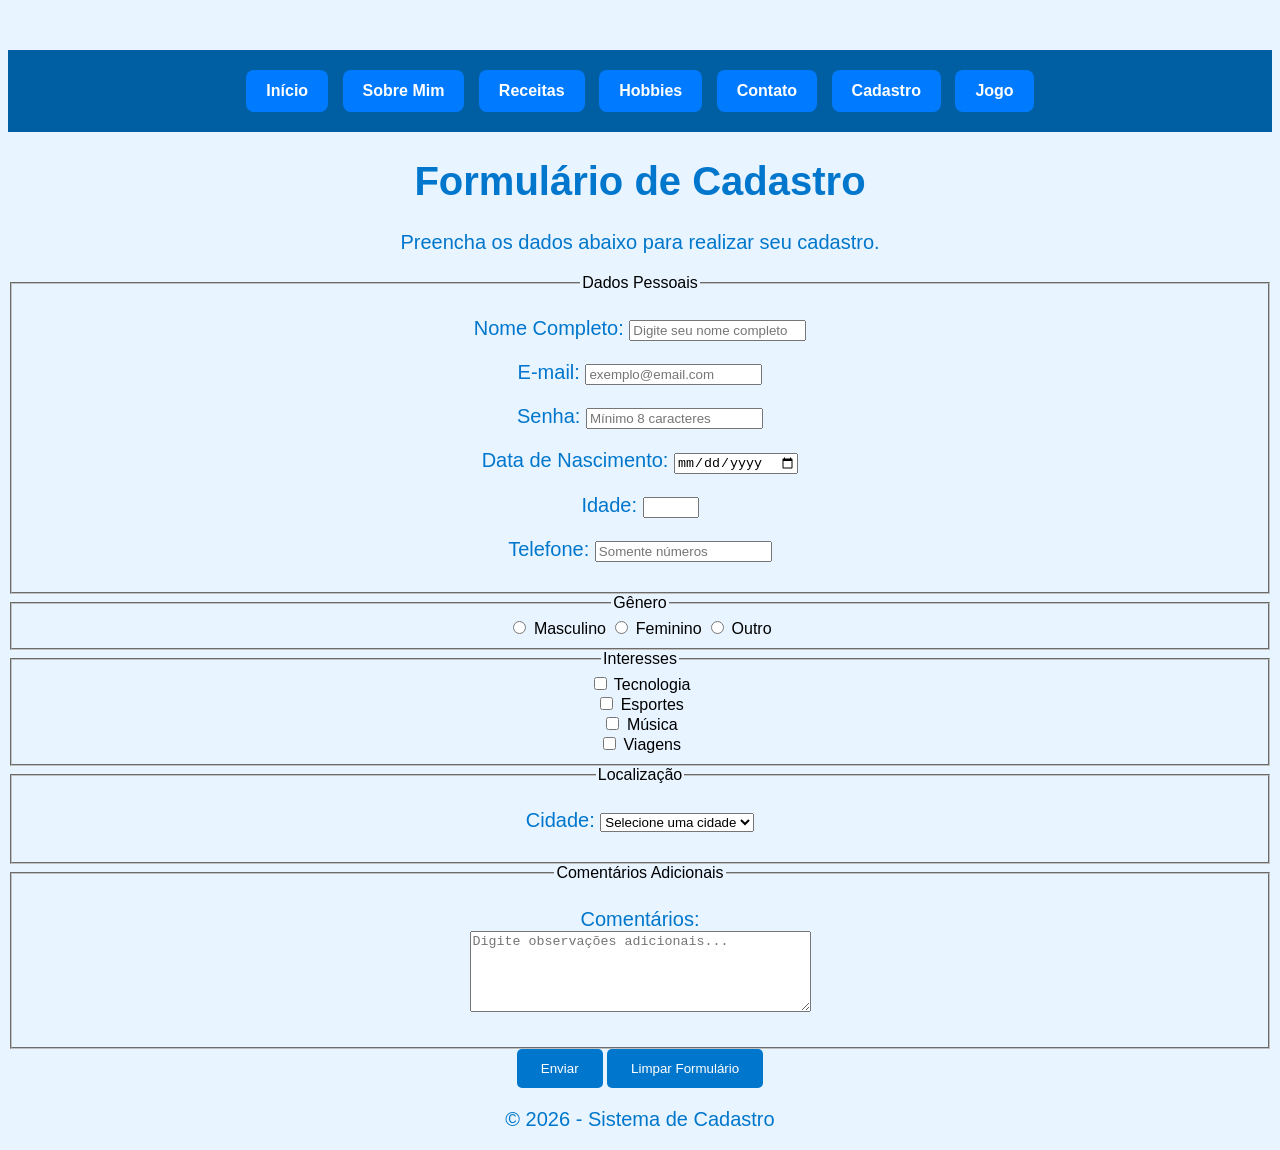
<file: cadastro.html>
<!DOCTYPE html>
<html lang="pt-BR">

<head>
    <meta charset="UTF-8">
    <meta name="viewport" content="width=device-width, initial-scale=1.0">
    <title>Cadastro Completo</title>
    <link rel="stylesheet" href="style.css">
</head>

<body>

    <header>
        <nav class="menu">
    <a href="index.html">Início</a>
    <a href="sobre_mim.html">Sobre Mim</a>
    <a href="receitas.html">Receitas</a>
    <a href="hobbies.html">Hobbies</a>
    <a href="contato.html">Contato</a>
    <a href="cadastro.html">Cadastro</a>
    <a href="jogo.html">Jogo</a>
</nav>

        <h1>Formulário de Cadastro</h1>
        <p>Preencha os dados abaixo para realizar seu cadastro.</p>
    </header>

    <main>
        <form action="#" method="post">

            <!-- Dados Pessoais -->
            <section>
                <fieldset>
                    <legend>Dados Pessoais</legend>

                    <p>
                        <label for="nome">Nome Completo:</label>
                        <input type="text" id="nome" name="nome" required minlength="3" maxlength="100"
                            placeholder="Digite seu nome completo">
                    </p>

                    <p>
                        <label for="email">E-mail:</label>
                        <input type="email" id="email" name="email" required maxlength="100"
                            placeholder="exemplo@email.com">
                    </p>

                    <p>
                        <label for="senha">Senha:</label>
                        <input type="password" id="senha" name="senha" required minlength="8" maxlength="20"
                            placeholder="Mínimo 8 caracteres">
                    </p>

                    <p>
                        <label for="dataNascimento">Data de Nascimento:</label>
                        <input type="date" id="dataNascimento" name="dataNascimento" required>
                    </p>

                    <p>
                        <label for="idade">Idade:</label>
                        <input type="number" id="idade" name="idade" required min="0" max="120">
                    </p>

                    <p>
                        <label for="telefone">Telefone:</label>
                        <input type="tel" id="telefone" name="telefone" required pattern="[0-9]{10,11}"
                            placeholder="Somente números">
                    </p>
                </fieldset>
            </section>

            <!-- Gênero -->
            <section>
                <fieldset>
                    <legend>Gênero</legend>

                    <input type="radio" id="masculino" name="genero" value="Masculino" required>
                    <label for="masculino">Masculino</label>

                    <input type="radio" id="feminino" name="genero" value="Feminino">
                    <label for="feminino">Feminino</label>

                    <input type="radio" id="outro" name="genero" value="Outro">
                    <label for="outro">Outro</label>
                </fieldset>
            </section>

            <!-- Interesses -->
            <section>
                <fieldset>
                    <legend>Interesses</legend>

                    <input type="checkbox" id="tecnologia" name="interesses" value="Tecnologia">
                    <label for="tecnologia">Tecnologia</label><br>

                    <input type="checkbox" id="esportes" name="interesses" value="Esportes">
                    <label for="esportes">Esportes</label><br>

                    <input type="checkbox" id="musica" name="interesses" value="Música">
                    <label for="musica">Música</label><br>

                    <input type="checkbox" id="viagens" name="interesses" value="Viagens">
                    <label for="viagens">Viagens</label>
                </fieldset>
            </section>

            <!-- Localização -->
            <section>
                <fieldset>
                    <legend>Localização</legend>

                    <p>
                        <label for="cidade">Cidade:</label>
                        <select id="cidade" name="cidade" required>
                            <option value="">Selecione uma cidade</option>
                            <option value="Minas Gerais">Minas Gerais</option>
                            <option value="São Paulo">São Paulo</option>
                            <option value="Rio de Janeiro">Rio de Janeiro</option>
                            <option value="Curitiba">Curitiba</option>
                            <option value="Salvador">Salvador</option>
                        </select>
                    </p>
                </fieldset>
            </section>

            <!-- Comentários -->
            <section>
                <fieldset>
                    <legend>Comentários Adicionais</legend>

                    <p>
                        <label for="comentarios">Comentários:</label><br>
                        <textarea id="comentarios" name="comentarios" rows="5" cols="40" maxlength="500"
                            placeholder="Digite observações adicionais..."></textarea>
                    </p>
                </fieldset>
            </section>

            <!-- Botões -->
            <section>
                <button type="submit">Enviar</button>
                <button type="reset">Limpar Formulário</button>
            </section>

        </form>
    </main>

    <footer>
        <p>&copy; 2026 - Sistema de Cadastro</p>
    </footer>

</body>

</html>
</file>
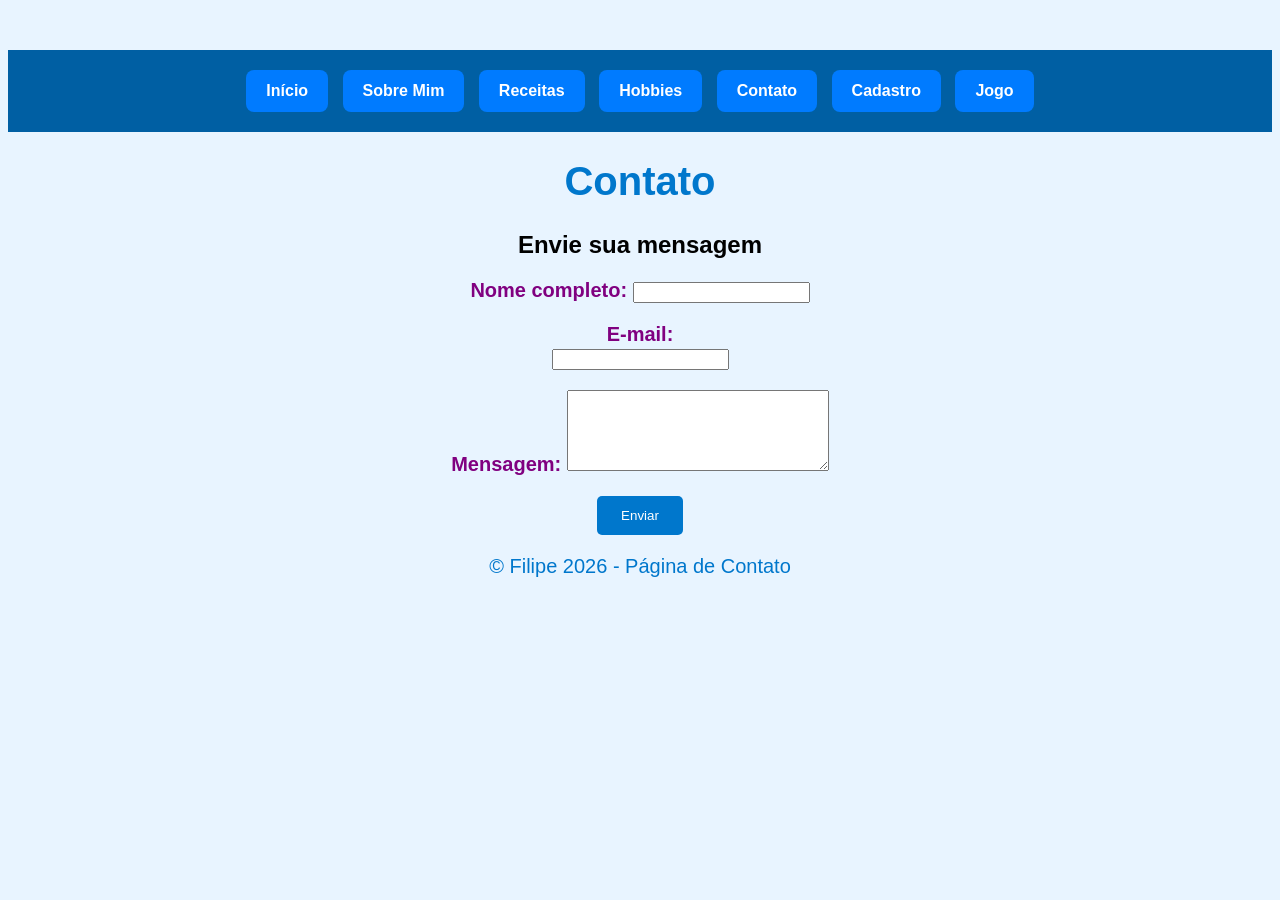
<file: contato.html>
<!DOCTYPE html>
<html lang="pt-BR">

<head>
    <meta charset="UTF-8">
    <meta name="viewport" content="width=device-width, initial-scale=1.0">
    <title>Página de Contato</title>
    <link rel="stylesheet" href="style.css">
</head>

<body>

    <header>
        <nav class="menu">
    <a href="index.html">Início</a>
    <a href="sobre_mim.html">Sobre Mim</a>
    <a href="receitas.html">Receitas</a>
    <a href="hobbies.html">Hobbies</a>
    <a href="contato.html">Contato</a>
    <a href="cadastro.html">Cadastro</a>
    <a href="jogo.html">Jogo</a>
</nav>

        <h1>Contato</h1>
    </header>

    <main>
        <section>
            <h2>Envie sua mensagem</h2>

            <form action="#" method="post">

                <p id="mensagem">
                    <label for="nome">Nome completo:</label>
                    <input type="text" id="nome" name="nome" required>
                </p>

                <p id="mensagem">
                    <label for="email">E-mail:</label><br>
                    <input type="email" id="email" name="email" required>
                </p>

                <p id="mensagem">
                    <label for="mensagem">Mensagem:</label>
                    <textarea id="mensagem" name="mensagem" rows="5" cols="30" required></textarea>
                </p>

                <button type="submit">Enviar</button>

            </form>
        </section>
    </main>

    <footer>
        <p>&copy; Filipe 2026 - Página de Contato</p>
    </footer>

</body>

</html>
</file>
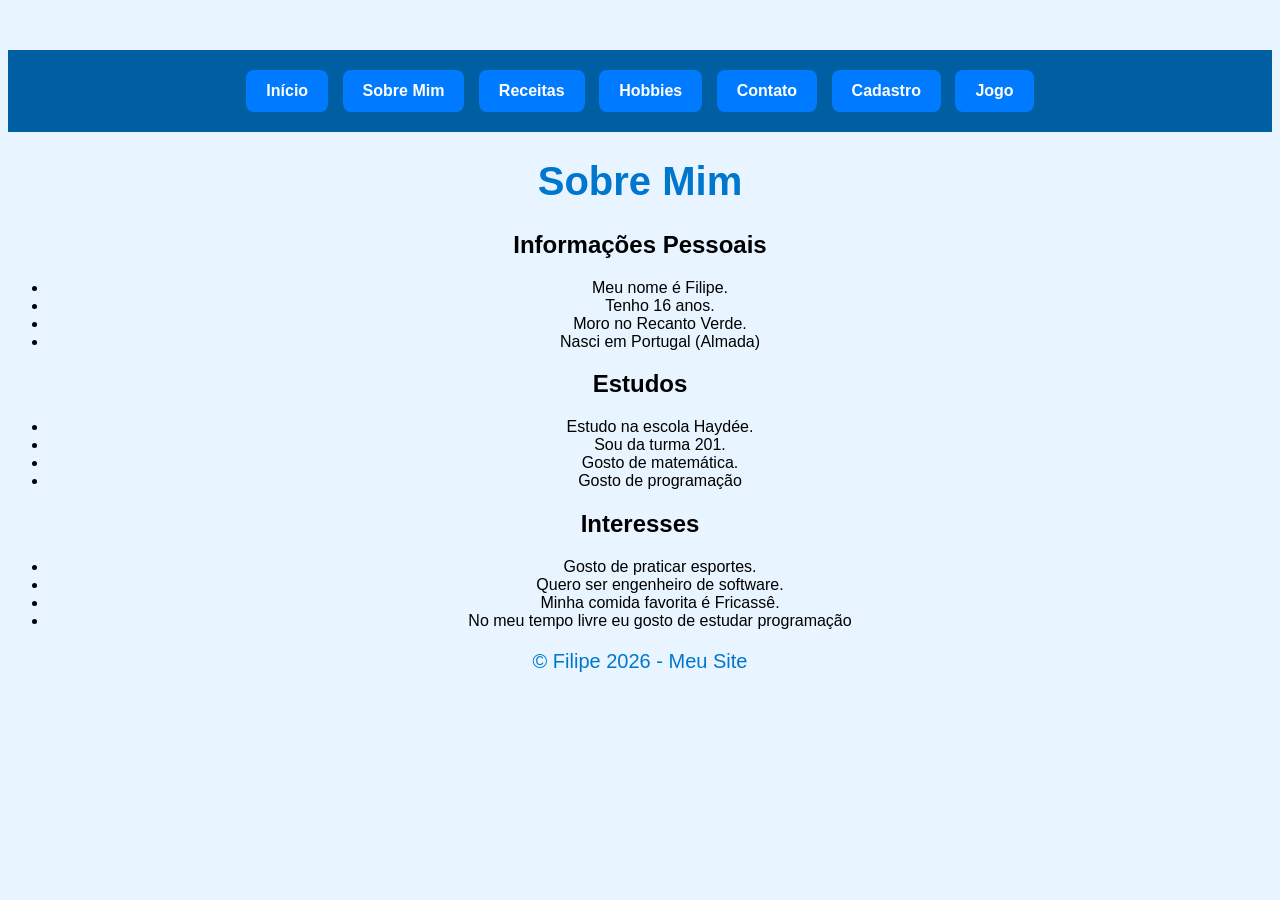
<file: sobre_mim.html>
<!DOCTYPE html>
<html lang="en">

<head>
    <meta charset="UTF-8">
    <meta name="viewport" content="width=device-width, initial-scale=1.0">
    <title>Bio do filipao</title>
    <link rel="stylesheet" href="style.css">
</head>

<body>

    <header>
        <nav class="menu">
    <a href="index.html">Início</a>
    <a href="sobre_mim.html">Sobre Mim</a>
    <a href="receitas.html">Receitas</a>
    <a href="hobbies.html">Hobbies</a>
    <a href="contato.html">Contato</a>
    <a href="cadastro.html">Cadastro</a>
    <a href="jogo.html">Jogo</a>
</nav>

        <h1>Sobre Mim</h1>
    </header>

    <main>
        <section>
            <h2>Informações Pessoais</h2>

            <ul>

                <li>Meu nome é Filipe.</li>
                <li>Tenho 16 anos.</li>
                <li>Moro no Recanto Verde.</li>
                <li>Nasci em Portugal (Almada)</li>

            </ul>
        </section>

        <section>
            <h2>Estudos</h2>
            <ul>
                <li>Estudo na escola Haydée.</li>
                <li>Sou da turma 201.</li>
                <li>Gosto de matemática.</li>
                <li>Gosto de programação</li>
            </ul>

        </section>

        <section>
            <h2>Interesses</h2>
            <ul>
                <li>Gosto de praticar esportes.</li>
                <li>Quero ser engenheiro de software.</li>
                <li>Minha comida favorita é Fricassê.</li>
                <li>No meu tempo livre eu gosto de estudar programação</li>
            </ul>

        </section>
    </main>

    <footer>
        <p>&copy; Filipe 2026 - Meu Site</p>
    </footer>

</body>
</file>
<file: style.css>
body {
    background-color: rgb(198, 187, 250);
}
body {
    font-family: Arial, sans-serif;
}
h1 {
    color: rgb(0, 0, 133);
    text-align: center;
    font-size: 40px;
}
p {
    color: #000000;
    font-size: 18px;
}
button {
    background-color: black;
    color: aliceblue;
    padding: 12px 20px;
    border: none;
    border-radius: 8px;
    cursor: pointer;
}

button:hover {
    background-color: blueviolet;
}
.titulo {
    color: blueviolet;
    text-align: center;
}
#mensagem {
    color: purple;
    font-weight: bold;
}
body {
    background-color: #e8f4ff;
    font-family: Arial, sans-serif;
    text-align: center;
    margin-top: 50px;
}

h1 {
    color: #0077cc;
}

p {
    color: #0077cc;
    font-size: 20px;
}

button {
    background-color: #0077cc;
    color: white;
    padding: 12px 24px;
    border: none;
    border-radius: 5px;
    cursor: pointer;
}

button:hover {
    background-color: #005fa3;
}
.menu {
    background-color: #005fa3;
    padding: 15px;
    text-align: center;
}
.menu a {
    background-color: #007BFF;
    color: white;
    text-decoration: none;
    padding: 12px 20px;
    margin: 5px;
    border-radius: 8px;
    display: inline-block;
    font-family: Arial, sans-serif;
    font-weight: bold;
    transition: 0.3s;
}

body {
    background-color: rgb(198, 187, 250);
}
body {
    font-family: Arial, sans-serif;
}
h1 {
    color: rgb(0, 0, 133);
    text-align: center;
    font-size: 40px;
}
p {
    color: #000000;
    font-size: 18px;
}
button {
    background-color: black;
    color: aliceblue;
    padding: 12px 20px;
    border: none;
    border-radius: 8px;
    cursor: pointer;
}

button:hover {
    background-color: blueviolet;
}
.titulo {
    color: blueviolet;
    text-align: center;
}
#mensagem {
    color: purple;
    font-weight: bold;
}
body {
    background-color: #e8f4ff;
    font-family: Arial, sans-serif;
    text-align: center;
    margin-top: 50px;
}

h1 {
    color: #0077cc;
}

p {
    color: #0077cc;
    font-size: 20px;
}

button {
    background-color: #0077cc;
    color: white;
    padding: 12px 24px;
    border: none;
    border-radius: 5px;
    cursor: pointer;
}

button:hover {
    background-color: #005fa3;
}
.menu {
    background-color: #005fa3;
    padding: 15px;
    text-align: center;
}
.menu a {
    background-color: #007BFF;
    color: white;
    text-decoration: none;
    padding: 12px 20px;
    margin: 5px;
    border-radius: 8px;
    display: inline-block;
    font-family: Arial, sans-serif;
    font-weight: bold;
    transition: 0.3s;
}
</file>
